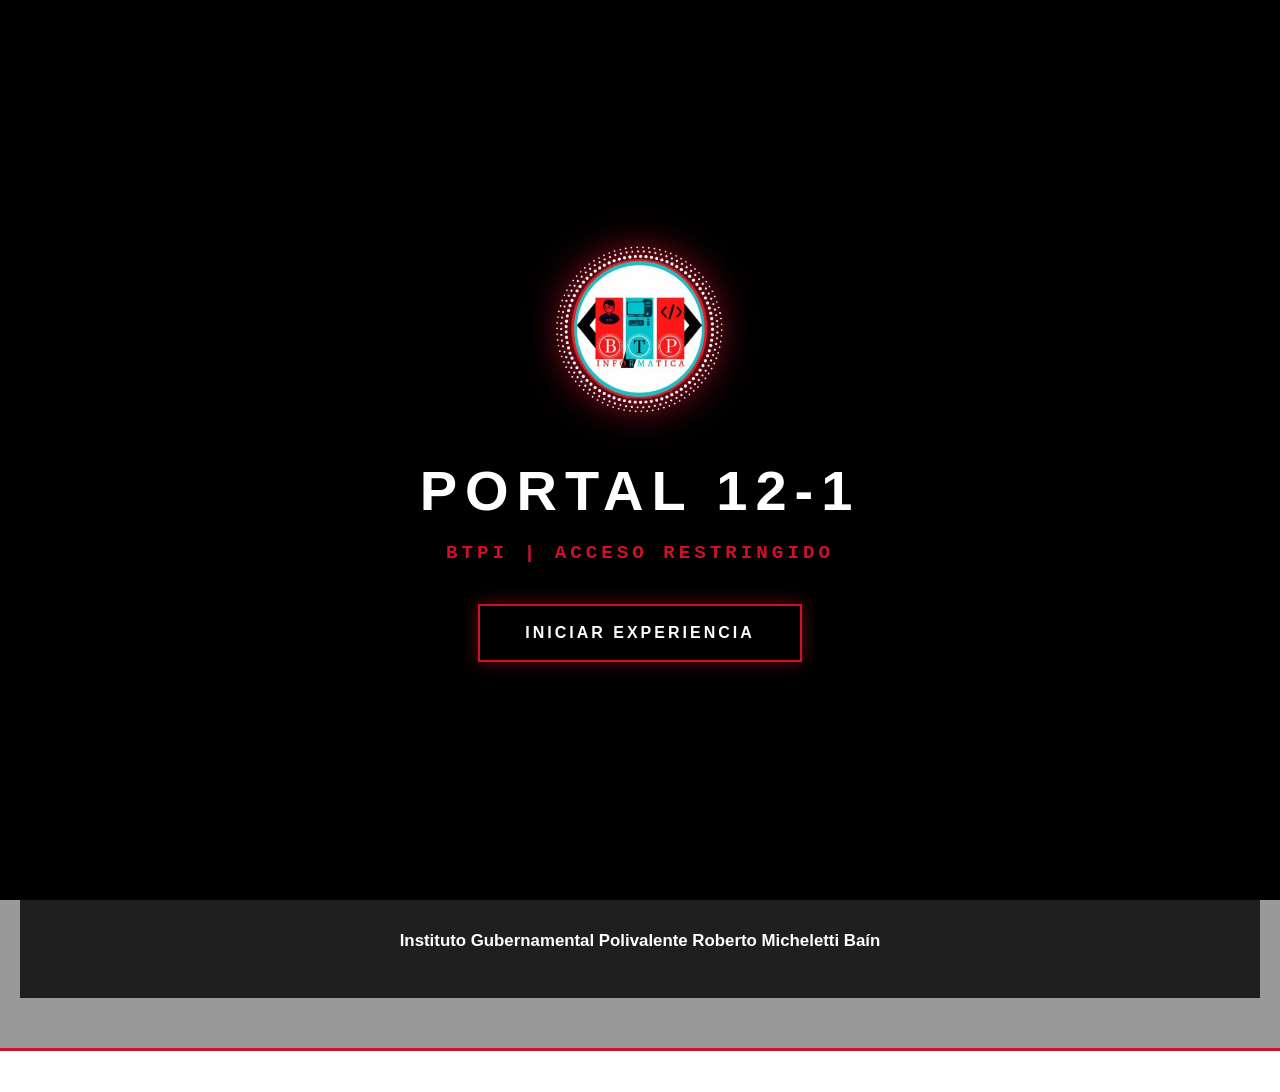
<file: index.html>
<!DOCTYPE html>
<html lang="es">
<head>
    <meta name="viewport" content="width=device-width, initial-scale=1.0">
    <title>12-1 BTPI | ELITE</title>
    <link rel="stylesheet" href="estilos.css">
</head>
<body class="bloquear-scroll">

    <div id="portal-negro">
        <div style="position: relative; z-index: 2; text-align: center;">
            <img src="img/LOGO.png" alt="Logo" class="logo-portal">
            <h1 class="titulo-portal">PORTAL 12-1</h1>
            <p class="subtitulo-portal">BTPI | ACCESO RESTRINGIDO</p>
            <button onclick="desbloquearSistema()" class="boton-inicio">INICIAR EXPERIENCIA</button>
        </div>
    </div>
		
    <div class="fondo-con-opacidad"></div>

    <header>
        <div class="contenedor-logo-head"> </div>
<header><img src="img/LOGO.png" alt="Logo BTPI" class="logo-btpi-small">
        <h1 class="titulo-majestuoso">12-1 BTPI</h1>
    <p class="subtitulo-premium">BACHILLERATO TÉCNICO PROFESIONAL EN INFORMÁTICA</p>
    </header>

    <nav>
        <ul>
            <li><a href="index.html">INICIO</a></li>
            <li><a href="clases.html">CLASES</a></li>
            <li><a href="profesores.html">PROFESORES</a></li>
            <li><a href="galeria.html">GALERÍA</a></li> 
			<li><a href="contacto.html">CONTACTO</a></li>
        </ul>
    </nav>

    <main>
        <section class="tarjeta-cristal">
            <h2>Bienvenidos a Nuestra Galaxia Tecnológica</h2>
			<p>Somos la generación dorada del <b>Instituto Roberto Micheletti Baín.</b> Aquí no solo estudiamos informática, creamos el futuro.</p>
            <p>Explora nuestro sitio para conocer nuestras pasiones: <br> 
               <span class="materia">Diseño Web</span>, <span class="materia">Producción Digital</span>, y más.
            </p>
        </section>
    </main>

    <footer>
	   <p><h3>Instituto Gubernamental Polivalente Roberto Micheletti Baín</h3></p>
    </footer>
		
		<script>
    // Efecto de aparición al hacer scroll
    const observarElementos = new IntersectionObserver((entries) => {
        entries.forEach(entry => {
            if (entry.isIntersecting) {
                entry.target.style.opacity = "1";
                entry.target.style.transform = "translateY(0)";
            }
        });
    }, { threshold: 0.1 });

    // Aplicar a todas las tarjetas
    document.querySelectorAll('.tarjeta-clase-pro, .tarjeta-docente, .tarjeta-cristal').forEach(tarjeta => {
        tarjeta.style.opacity = "0";
        tarjeta.style.transform = "translateY(30px)";
        tarjeta.style.transition = "all 0.6s ease-out";
        observarElementos.observe(tarjeta);
    });
</script>
		
		<script src="musica.js"></script>
</body>
</html>
</file>
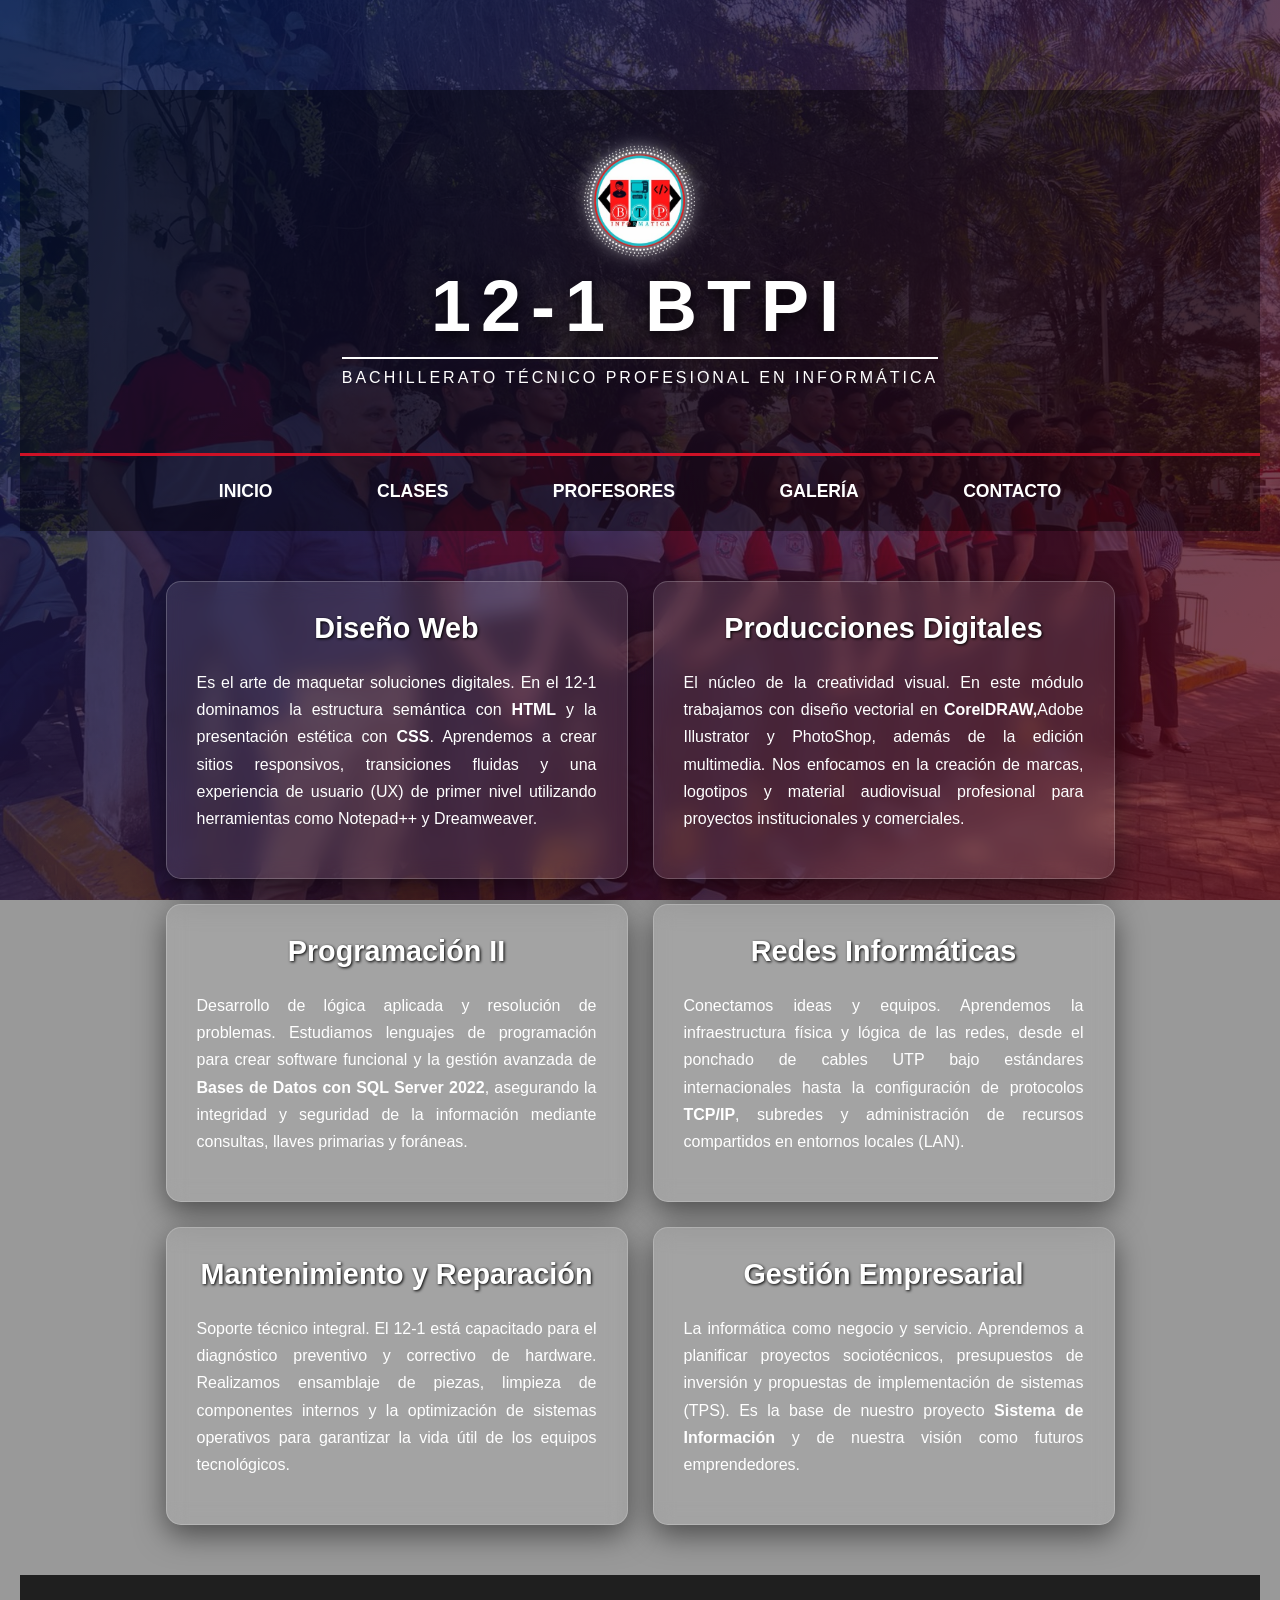
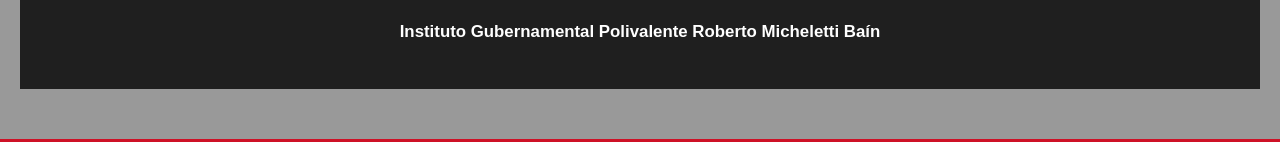
<file: clases.html>
<!DOCTYPE html>
<html lang="es">
<head>
   <meta name="viewport" content="width=device-width, initial-scale=1.0">
    <title>Módulos Técnicos | 12-1 BTPI</title>
    <link rel="stylesheet" href="estilos.css">
</head>
<body>
    <div class="capa-transparencia"></div>

    <header>
		<div class="contenedor-logo-head"> </div>
<header><img src="img/LOGO.png" alt="Logo BTPI" class="logo-btpi-small">
        <h1 class="titulo-majestuoso">12-1 BTPI</h1>
        <p class="subtitulo-premium">BACHILLERATO TÉCNICO PROFESIONAL EN INFORMÁTICA</p>
    </header>

    <nav>
        <ul>
            <li><a href="index.html">INICIO</a></li>
            <li><a href="clases.html">CLASES</a></li>
            <li><a href="profesores.html">PROFESORES</a></li>
            <li><a href="galeria.html">GALERÍA</a></li> 
			<li><a href="contacto.html">CONTACTO</a></li>
			
        </ul>
    </nav>

    <main class="contenedor-clases">
        
        <div class="tarjeta-clase-pro">
			<h2><center>Diseño Web</center></h2>
            <p>Es el arte de maquetar soluciones digitales. En el 12-1 dominamos la estructura semántica con <strong>HTML</strong> y la presentación estética con <strong>CSS</strong>. Aprendemos a crear sitios responsivos, transiciones fluidas y una experiencia de usuario (UX) de primer nivel utilizando herramientas como Notepad++ y Dreamweaver.</p>
        </div>

        <div class="tarjeta-clase-pro">
            <h2><center>Producciones Digitales</center></h2>
            <p>El núcleo de la creatividad visual. En este módulo trabajamos con diseño vectorial en <strong>CorelDRAW,</strong>Adobe Illustrator y PhotoShop, además de la edición multimedia. Nos enfocamos en la creación de marcas, logotipos y material audiovisual profesional para proyectos institucionales y comerciales.</p>
        </div>

        <div class="tarjeta-clase-pro">
			<h2><center>Programación II</center></h2>
            <p>Desarrollo de lógica aplicada y resolución de problemas. Estudiamos lenguajes de programación para crear software funcional y la gestión avanzada de <strong>Bases de Datos con SQL Server 2022</strong>, asegurando la integridad y seguridad de la información mediante consultas, llaves primarias y foráneas.</p>
        </div>

        <div class="tarjeta-clase-pro">
			<h2><center>Redes Informáticas</center></h2>
            <p>Conectamos ideas y equipos. Aprendemos la infraestructura física y lógica de las redes, desde el ponchado de cables UTP bajo estándares internacionales hasta la configuración de protocolos <strong>TCP/IP</strong>, subredes y administración de recursos compartidos en entornos locales (LAN).</p>
        </div>

        <div class="tarjeta-clase-pro">
			<h2><center>Mantenimiento y Reparación</center></h2>
            <p>Soporte técnico integral. El 12-1 está capacitado para el diagnóstico preventivo y correctivo de hardware. Realizamos ensamblaje de piezas, limpieza de componentes internos y la optimización de sistemas operativos para garantizar la vida útil de los equipos tecnológicos.</p>
        </div>

        <div class="tarjeta-clase-pro">
			<h2><center>Gestión Empresarial</center></h2>
            <p>La informática como negocio y servicio. Aprendemos a planificar proyectos sociotécnicos, presupuestos de inversión y propuestas de implementación de sistemas (TPS). Es la base de nuestro proyecto <strong>Sistema de Información</strong> y de nuestra visión como futuros emprendedores.</p>
        </div>

    </main>

   <footer>
	   <p><h3>Instituto Gubernamental Polivalente Roberto Micheletti Baín</h3></p>
    </footer>
	
		<script>
    // Efecto de aparición al hacer scroll
    const observarElementos = new IntersectionObserver((entries) => {
        entries.forEach(entry => {
            if (entry.isIntersecting) {
                entry.target.style.opacity = "1";
                entry.target.style.transform = "translateY(0)";
            }
        });
    }, { threshold: 0.1 });

    // Aplicar a todas las tarjetas
    document.querySelectorAll('.tarjeta-clase-pro, .tarjeta-docente, .tarjeta-cristal').forEach(tarjeta => {
        tarjeta.style.opacity = "0";
        tarjeta.style.transform = "translateY(30px)";
        tarjeta.style.transition = "all 0.6s ease-out";
        observarElementos.observe(tarjeta);
    });
</script>
		
		<script src="musica.js"></script>
</body>
</html>
</file>
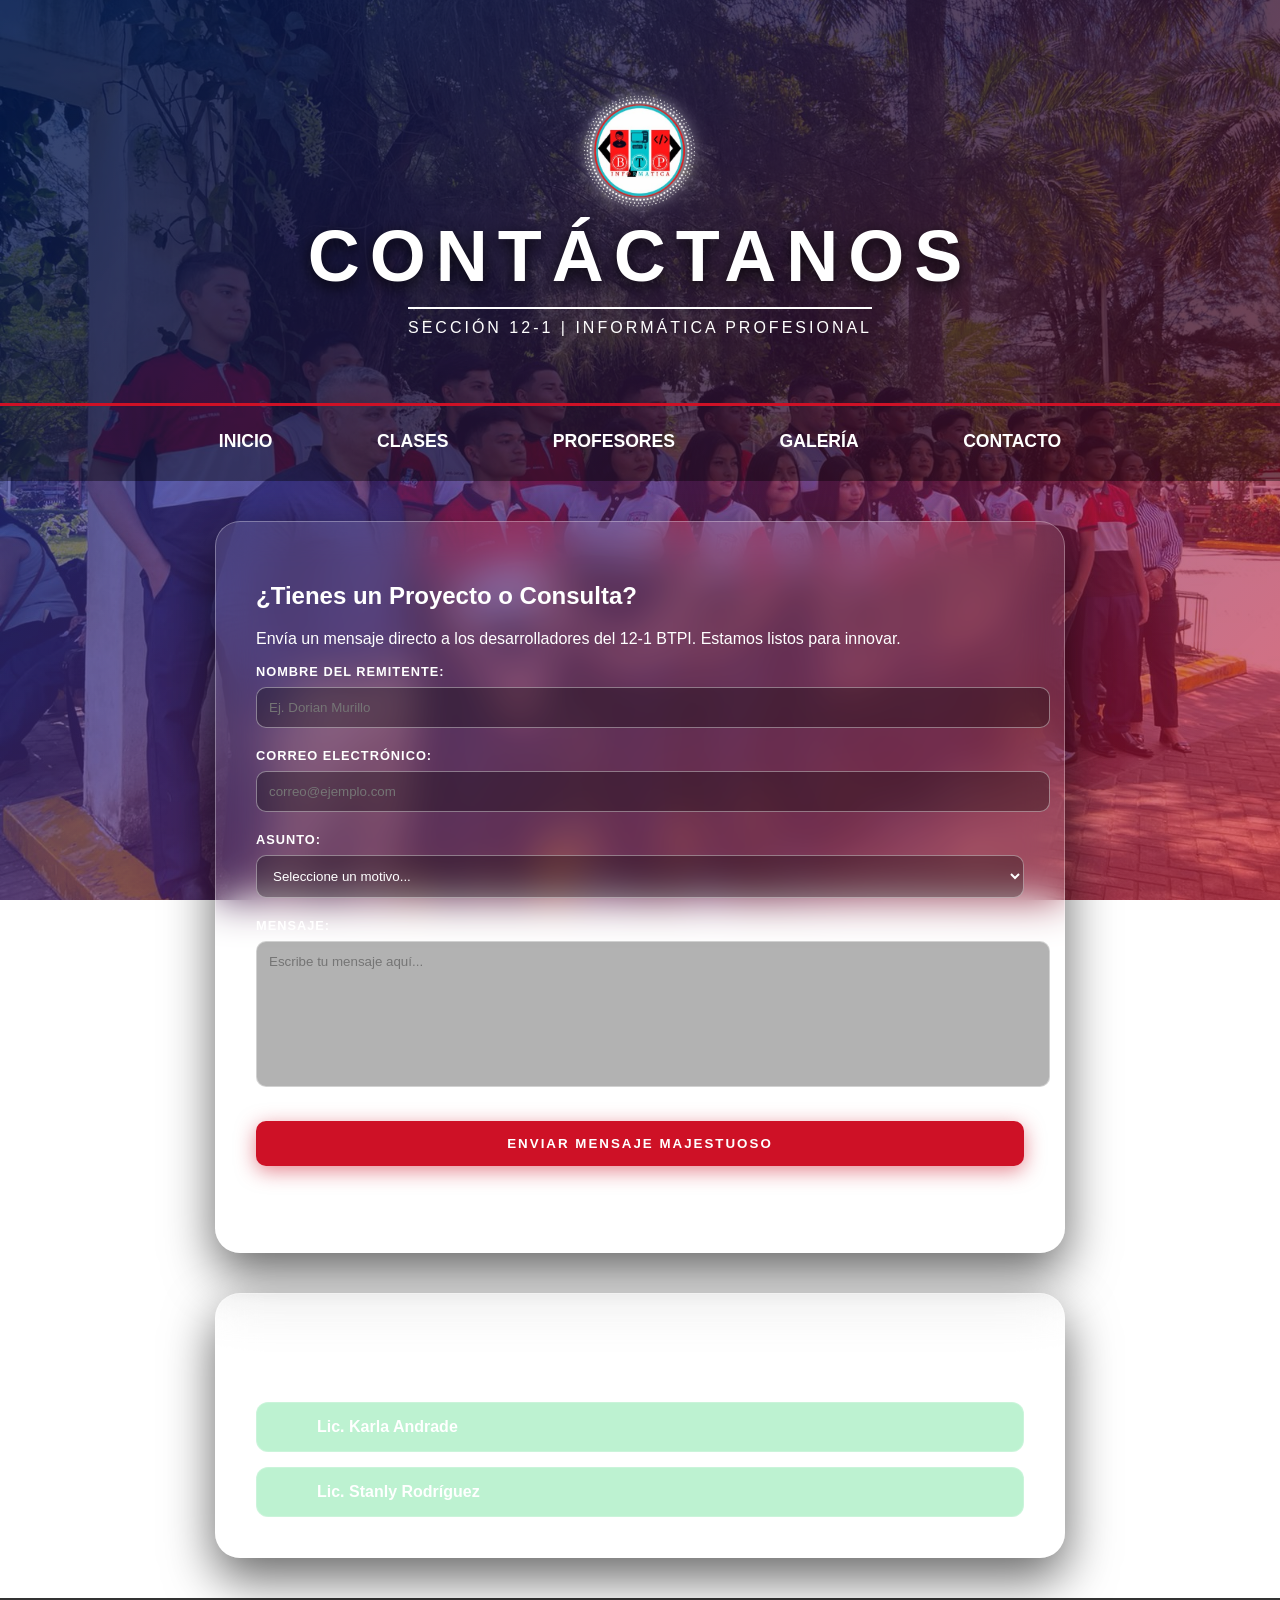
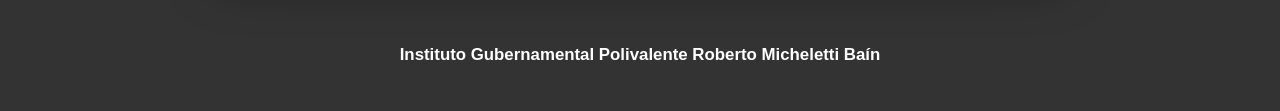
<file: contacto.html>
<!DOCTYPE html>
<html lang="es">
<head>
    <meta name="viewport" content="width=device-width, initial-scale=1.0">
    <title>Contacto | 12-1 BTPI</title>
    <link rel="stylesheet" href="estilos.css">
</head>
<body>
    <div class="capa-transparencia"></div>

    <header>
        <div class="contenedor-logo-head"> </div>
        <img src="img/LOGO.png" alt="Logo BTPI" class="logo-btpi-small">
        <h1 class="titulo-majestuoso">CONTÁCTANOS</h1>
        <p class="subtitulo-premium">SECCIÓN 12-1 | INFORMÁTICA PROFESIONAL</p>
    </header>

    <nav>
        <ul>
            <li><a href="index.html">INICIO</a></li>
            <li><a href="clases.html">CLASES</a></li>
            <li><a href="profesores.html">PROFESORES</a></li>
            <li><a href="galeria.html">GALERÍA</a></li> 
            <li><a href="contacto.html">CONTACTO</a></li>
        </ul>
    </nav>

    <main>
        <section class="caja-cristal-contacto">
            <h2 class="texto-subrayado">¿Tienes un Proyecto o Consulta?</h2>
            <p>Envía un mensaje directo a los desarrolladores del 12-1 BTPI. Estamos listos para innovar.</p>
            
            <form id="formulario-contacto" action="https://formspree.io/f/mpqkwkgp" method="POST" class="formulario-pro">
                
                <div class="grupo-input">
                    <label>Nombre del Remitente:</label>
                    <input type="text" name="nombre" id="nombre" placeholder="Ej. Dorian Murillo" required>
                </div>

                <div class="grupo-input">
                    <label>Correo Electrónico:</label>
                    <input type="email" name="email" id="email" placeholder="correo@ejemplo.com" required>
                </div>

                <div class="grupo-input">
                    <label>Asunto:</label>
                    <select name="asunto" id="asunto" required>
                        <option value="" disabled selected>Seleccione un motivo...</option>
                        <option value="desarrollo_web">Desarrollo de Sitio Web</option>
                        <option value="mantenimiento_pc">Mantenimiento de Computadoras</option>
                        <option value="redes">Instalación de Redes LAN</option>
                        <option value="consulta_btpi">Información Carrera BTPI</option>
                        <option value="tes_2026">Apoyo Proyecto TES 2026</option>
                        <option value="practica_profesional">Cupo para Práctica Profesional</option>
                        <option value="presupuesto">Solicitud de Presupuesto</option>
                        <option value="otro">Otro Motivo</option>
                    </select>
                </div>

                <div class="grupo-input">
                    <label>Mensaje:</label>
                    <textarea name="mensaje" id="mensaje" placeholder="Escribe tu mensaje aquí..." required></textarea>
                </div>

                <input type="hidden" name="_subject" value="Nuevo contacto desde el Portal 12-1">

                <button type="submit" id="btn-enviar" class="boton-enviar">ENVIAR MENSAJE MAJESTUOSO</button>
                <p id="mensaje-estado" style="text-align: center; margin-top: 10px; font-weight: bold;"></p>
            </form>
        </section>
    </main>
    
    <section class="caja-cristal-contacto">
        <h2 class="texto-subrayado"><center>Si Desea Información Sobre Nuestra Carrera</center></h2>
        <div class="contenedor-redes">
            <a href="https://wa.me/50498231352" target="_blank" class="tarjeta-red whatsapp">
                <i class="fab fa-whatsapp"></i>
                <span>Lic. Karla Andrade</span>
            </a>
            <a href="https://wa.me/50497784757" target="_blank" class="tarjeta-red whatsapp">
                <i class="fab fa-whatsapp"></i>
                <span>Lic. Stanly Rodríguez</span>
            </a>
        </div>
    </section>

    <footer>
	   <p><h3>Instituto Gubernamental Polivalente Roberto Micheletti Baín</h3></p>
    </footer>
    
    <script>
        // 1. Efecto de aparición al hacer scroll (Tu código original)
        const observarElementos = new IntersectionObserver((entries) => {
            entries.forEach(entry => {
                if (entry.isIntersecting) {
                    entry.target.style.opacity = "1";
                    entry.target.style.transform = "translateY(0)";
                }
            });
        }, { threshold: 0.1 });

        document.querySelectorAll('.tarjeta-clase-pro, .tarjeta-docente, .tarjeta-cristal, .caja-cristal-contacto').forEach(tarjeta => {
            tarjeta.style.opacity = "0";
            tarjeta.style.transform = "translateY(30px)";
            tarjeta.style.transition = "all 0.6s ease-out";
            observarElementos.observe(tarjeta);
        });

        // 2. LÓGICA PARA ENVIAR Y BORRAR TEXTBOX
        const $form = document.querySelector('#formulario-contacto');
        const $estado = document.querySelector('#mensaje-estado');

        $form.addEventListener('submit', async (e) => {
            e.preventDefault(); // Evita que la página se recargue
            const form = new FormData($form);
            
            $estado.innerHTML = "Enviando...";
            $estado.style.color = "#0038a8";

            const response = await fetch($form.action, {
                method: $form.method,
                body: form,
                headers: {
                    'Accept': 'application/json'
                }
            });

            if (response.ok) {
                $form.reset(); // ¡ESTO BORRA TODOS LOS TEXTBOX!
                $estado.innerHTML = "¡Mensaje enviado con éxito!";
                $estado.style.color = "#00ff00";
                alert("Gracias por contactar al 12-1. Tu mensaje ha sido enviado.");
            } else {
                $estado.innerHTML = "Hubo un error al enviar.";
                $estado.style.color = "#ce1126";
            }
        });
    </script>
    
    <script src="musica.js"></script>
</body>
</html>
</file>
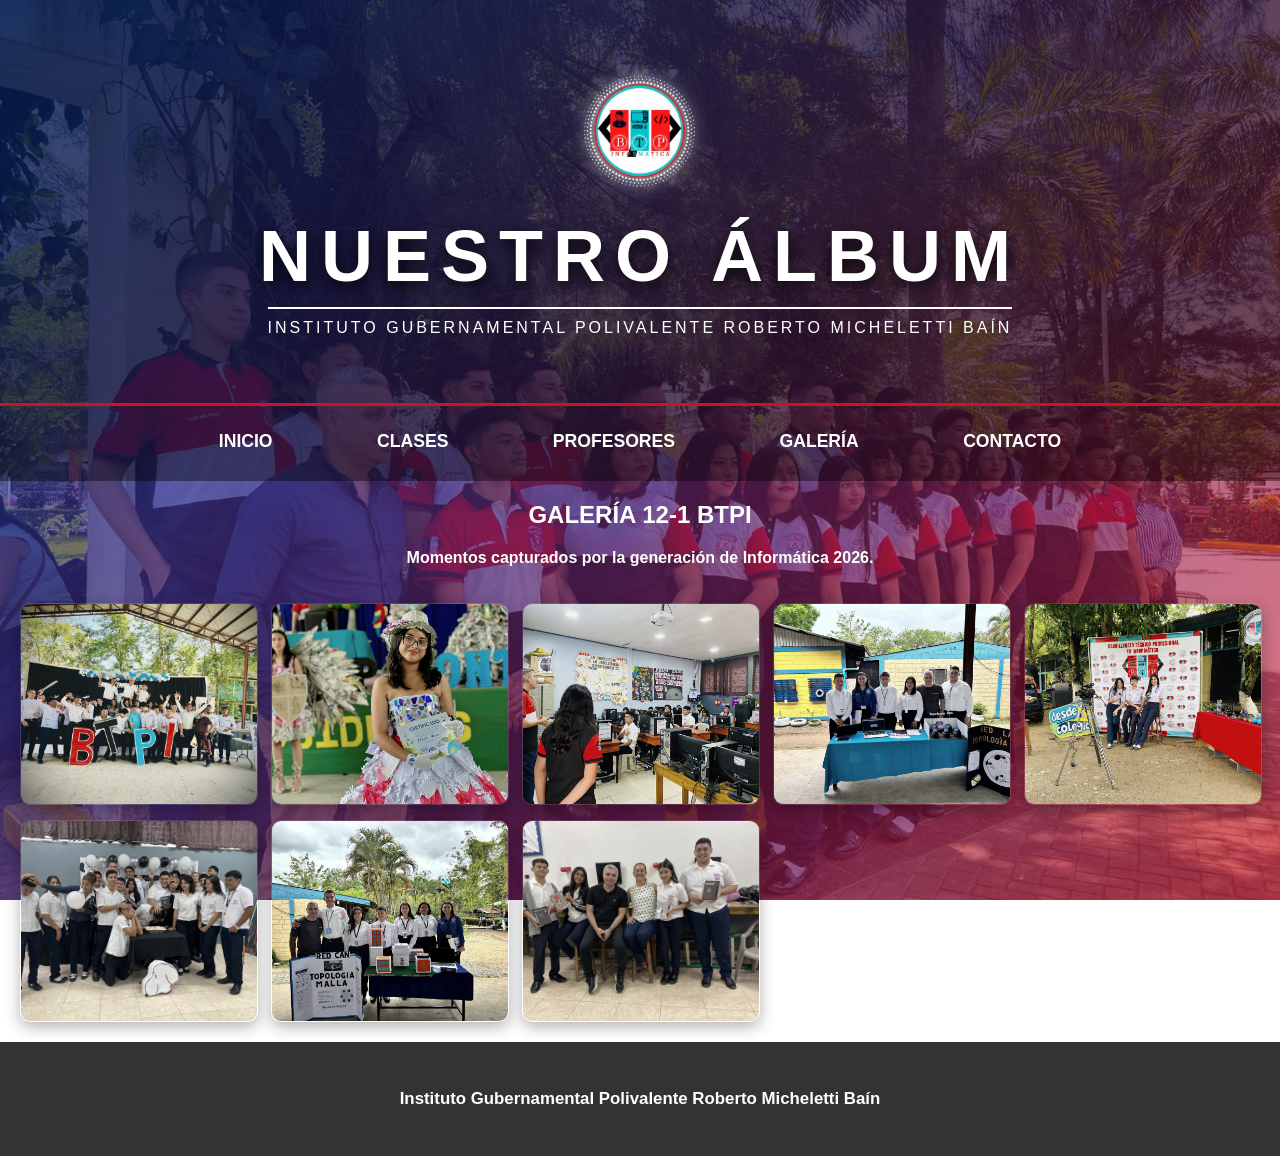
<file: galeria.html>
<!DOCTYPE html>
<html lang="es">
<head>
    <meta name="viewport" content="width=device-width, initial-scale=1.0">
    <title>Galería de Elite | 12-1 BTPI</title>
    <link rel="stylesheet" href="estilos.css">
    <link href="https://fonts.googleapis.com/css2?family=Montserrat:wght@400;700;900&display=swap" rel="stylesheet">
    <link rel="stylesheet" href="estilos.css">
</head>
<body>
    <div class="capa-transparencia"></div>

    <header>
        <div class="contenedor-logo-head">
            <img src="img/LOGO.png" alt="Logo BTPI" class="logo-btpi-small">
        </div>
        <h1 class="titulo-majestuoso">NUESTRO ÁLBUM</h1>
        <p class="subtitulo-premium">INSTITUTO GUBERNAMENTAL POLIVALENTE ROBERTO MICHELETTI BAÍN</p>
    </header>

    <nav>
        <ul>
            <li><a href="index.html">INICIO</a></li>
            <li><a href="clases.html">CLASES</a></li>
            <li><a href="profesores.html">PROFESORES</a></li>
            <li><a href="galeria.html">GALERÍA</a></li> 
		  <li><a href="contacto.html">CONTACTO</a></li>
        </ul>
    </nav>

    <main>
    <section class="caja-cristal">
        <center>
          <h1 lass="titulo-majestuoso"><strong>GALERÍA 12-1 BTPI</strong></h1>
<p><b>Momentos capturados por la generación de Informática 2026.</b></p></center>
        
        <div class="contenedor-galeria-pro">
            <img src="img/btpi.jpg" alt="12-1 BTPI" class="foto-galeria" onclick="abrirModal(this)">
            <img src="img/ganadora.jpg" alt="12-1 BTPI" class="foto-galeria" onclick="abrirModal(this)">
            <img src="img/lab 1.jpg" alt="12-1 BTPI" class="foto-galeria" onclick="abrirModal(this)">
            <img src="img/grupo 1.jpg" alt="12-1 BTPI" class="foto-galeria" onclick="abrirModal(this)">
            <img src="img/programa.jpg" alt="12-1 BTPI" class="foto-galeria" onclick="abrirModal(this)">
            <img src="img/familia.jpeg" alt="12-1 BTPI" class="foto-galeria" onclick="abrirModal(this)">
            <img src="img/uwu.jpg" alt="12-1 BTPI" class="foto-galeria" onclick="abrirModal(this)">
            <img src="img/papas.jpg" alt="12-1 BTPI" class="foto-galeria" onclick="abrirModal(this)">
    </section>

    <!-- MODAL PARA VISUALIZAR IMAGEN AMPLIADA -->
    <div id="modalGaleria" class="modal">
        <span class="cerrar-modal" onclick="cerrarModal()">&times;</span>
        <span class="anterior" onclick="imagenAnterior()">&#10094;</span>
        <img class="modal-content" id="imagenModal">
        <span class="siguiente" onclick="imagenSiguiente()">&#10095;</span>
    </div>
</main>
		
<footer>
	   <p><h3>Instituto Gubernamental Polivalente Roberto Micheletti Baín</h3></p>
</footer>}
	
		<script>
    // ===== FUNCIONES DEL MODAL DE GALERÍA =====
    let indiceImagenActual = 0;
    let imagenes = [];

    function abrirModal(elemento) {
        const modal = document.getElementById('modalGaleria');
        const imagenModal = document.getElementById('imagenModal');
        imagenes = document.querySelectorAll('.foto-galeria');
        
        // Encontrar el índice de la imagen actual
        imagenes.forEach((img, index) => {
            if (img === elemento) {
                indiceImagenActual = index;
            }
        });
        
        imagenModal.src = elemento.src;
        modal.classList.add('mostrar');
    }

    function cerrarModal() {
        const modal = document.getElementById('modalGaleria');
        modal.classList.remove('mostrar');
    }

    function imagenAnterior() {
        indiceImagenActual--;
        if (indiceImagenActual < 0) {
            indiceImagenActual = imagenes.length - 1;
        }
        document.getElementById('imagenModal').src = imagenes[indiceImagenActual].src;
    }

    function imagenSiguiente() {
        indiceImagenActual++;
        if (indiceImagenActual >= imagenes.length) {
            indiceImagenActual = 0;
        }
        document.getElementById('imagenModal').src = imagenes[indiceImagenActual].src;
    }

    // Cerrar modal al hacer clic fuera de la imagen
    document.addEventListener('click', function(event) {
        const modal = document.getElementById('modalGaleria');
        if (event.target === modal) {
            cerrarModal();
        }
    });

    // Navegación con teclado
    document.addEventListener('keydown', function(event) {
        const modal = document.getElementById('modalGaleria');
        if (modal.classList.contains('mostrar')) {
            if (event.key === 'ArrowLeft') {
                imagenAnterior();
            } else if (event.key === 'ArrowRight') {
                imagenSiguiente();
            } else if (event.key === 'Escape') {
                cerrarModal();
            }
        }
    });

    // Efecto de aparición al hacer scroll
    const observarElementos = new IntersectionObserver((entries) => {
        entries.forEach(entry => {
            if (entry.isIntersecting) {
                entry.target.style.opacity = "1";
                entry.target.style.transform = "translateY(0)";
            }
        });
    }, { threshold: 0.1 });

    // Aplicar a todas las tarjetas
    document.querySelectorAll('.tarjeta-clase-pro, .tarjeta-docente, .tarjeta-cristal').forEach(tarjeta => {
        tarjeta.style.opacity = "0";
        tarjeta.style.transform = "translateY(30px)";
        tarjeta.style.transition = "all 0.6s ease-out";
        observarElementos.observe(tarjeta);
    });
</script>
		
		<script src="musica.js"></script>
</body>
</html>
</file>
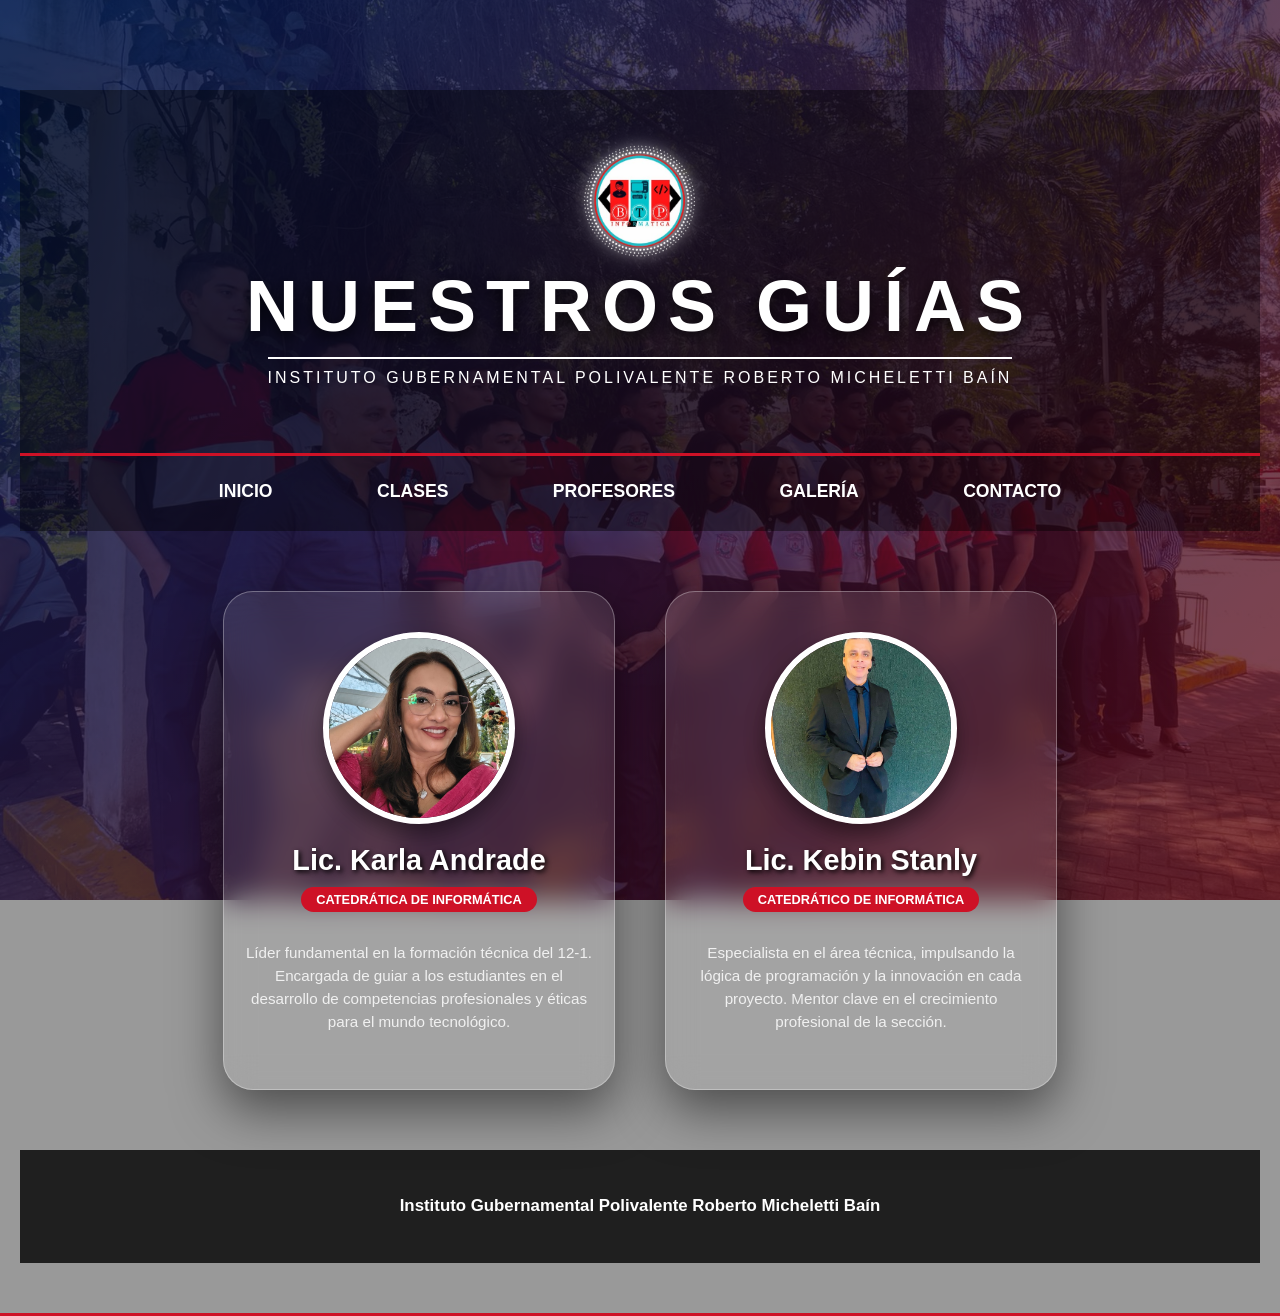
<file: profesores.html>
<!DOCTYPE html>
<html lang="es">
<head>
    <meta name="viewport" content="width=device-width, initial-scale=1.0">
    <title>Catedráticos | 12-1 BTPI</title>
    <link rel="stylesheet" href="estilos.css">
</head>
<body>
    <div class="capa-transparencia"></div>

    <header>
		<div class="contenedor-logo-head"> </div>
<header><img src="img/LOGO.png" alt="Logo BTPI" class="logo-btpi-small">
        <h1 class="titulo-majestuoso">NUESTROS GUÍAS</h1>
        <p class="subtitulo-premium">INSTITUTO GUBERNAMENTAL POLIVALENTE ROBERTO MICHELETTI BAÍN</p>
    </header>

   <nav>
        <ul>
            <li><a href="index.html">INICIO</a></li>
            <li><a href="clases.html">CLASES</a></li>
            <li><a href="profesores.html">PROFESORES</a></li>
            <li><a href="galeria.html">GALERÍA</a></li> 
			<li><a href="contacto.html">CONTACTO</a></li>
        </ul>
    </nav>

    <main class="contenedor-profesores">
        
        <div class="tarjeta-docente">
            <div class="marco-foto">
                <img src="img/profa.jpeg" alt="Lic. Karla Andrade">
            </div>
            <div class="info-profe">
                <h3>Lic. Karla Andrade</h3>
                <span class="etiqueta-cargo">Catedrática de Informática</span>
                <p>Líder fundamental en la formación técnica del 12-1. Encargada de guiar a los estudiantes en el desarrollo de competencias profesionales y éticas para el mundo tecnológico.</p>
            </div>
        </div>

        <div class="tarjeta-docente">
            <div class="marco-foto">
                <img src="img/profe.jpeg" alt="Lic. Kebin Stanly">
            </div>
            <div class="info-profe">
                <h3>Lic. Kebin Stanly</h3>
                <span class="etiqueta-cargo">Catedrático de Informática</span>
                <p>Especialista en el área técnica, impulsando la lógica de programación y la innovación en cada proyecto. Mentor clave en el crecimiento profesional de la sección.</p>
            </div>
        </div>

    </main>

    <footer>
	   <p><h3>Instituto Gubernamental Polivalente Roberto Micheletti Baín</h3></p>
    </footer>
		
		<script>
    // Efecto de aparición al hacer scroll
    const observarElementos = new IntersectionObserver((entries) => {
        entries.forEach(entry => {
            if (entry.isIntersecting) {
                entry.target.style.opacity = "1";
                entry.target.style.transform = "translateY(0)";
            }
        });
    }, { threshold: 0.1 });

    // Aplicar a todas las tarjetas
    document.querySelectorAll('.tarjeta-clase-pro, .tarjeta-docente, .tarjeta-cristal').forEach(tarjeta => {
        tarjeta.style.opacity = "0";
        tarjeta.style.transform = "translateY(30px)";
        tarjeta.style.transition = "all 0.6s ease-out";
        observarElementos.observe(tarjeta);
    });
</script>
		
		<script src="musica.js"></script>
</body>
</html>
</file>
<file: estilos.css>
/* --- CONFIGURACIÓN DE FONDO Y CUERPO --- */
body {
    margin: 0;
    padding: 0;
    font-family: 'Montserrat', 'Segoe UI', sans-serif;
    background-image: url('img/Fondo.jpeg'); 
    background-attachment: fixed;
    background-size: cover;
    background-position: center center;
    color: #fff;
    overflow-x: hidden;
}

/* CAPA DE COLOR SOBRE EL FONDO */
.fondo-con-opacidad {
    position: fixed;
    top: 0; left: 0;
    width: 100%; height: 100%;
    background: linear-gradient(135deg, rgba(0,0,0,0.8) 0%, rgba(0, 56, 168, 0.5) 100%);
    z-index: -1;
}

/* --- ESTILOS DEL ENCABEZADO --- */
header {
    text-align: center;
    padding: 80px 20px;
    background: rgba(0, 0, 0, 0.4);
    border-bottom: 3px solid #ce1126;
}

.titulo-majestuoso {
    font-size: 5rem;
    margin: 0;
    color: #fff;
    text-transform: uppercase;
    font-weight: 900;
    letter-spacing: 15px;
    text-shadow: 
        0 1px 0 #ccc, 0 2px 0 #c9c9c9, 0 3px 0 #bbb,
        0 4px 0 #b9b9b9, 0 5px 0 #aaa, 0 6px 1px rgba(0,0,0,.1),
        0 0 5px rgba(0,0,0,.1), 0 1px 3px rgba(0,0,0,.3),
        0 3px 5px rgba(0,0,0,.2), 0 5px 10px rgba(0,0,0,.25),
        0 10px 10px rgba(0,0,0,.2), 0 20px 20px rgba(0,0,0,.15);
}

.subtitulo {
    font-size: 1.2rem;
    text-transform: uppercase;
    letter-spacing: 5px;
    color: #0038a8;
    background: rgba(255, 255, 255, 0.8);
    display: inline-block;
    padding: 5px 20px;
    border-radius: 50px;
    margin-top: 20px;
}

/* --- MENÚ DE NAVEGACIÓN  --- */
nav {
    background: rgba(0, 0, 0, 0.7);
    padding: 15px;
    text-align: center;
    position: sticky; top: 0; z-index: 100;
}

nav ul { list-style: none; margin: 0; padding: 0; }
nav ul li { display: inline; margin: 0 15px; }

nav a {
    color: #fff;
    text-decoration: none;
    font-size: 1.1rem;
    font-weight: bold;
    padding: 10px 20px;
    border-radius: 5px;
    transition: all 0.5s cubic-bezier(0.34, 1.56, 0.64, 1);
    position: relative;
    overflow: hidden;
    display: inline-block;
}

nav a::before {
    content: '';
    position: absolute;
    top: 0;
    left: -100%;
    width: 100%;
    height: 100%;
    background: #ce1126;
    transition: left 0.5s ease;
    z-index: -1;
}

nav a:hover::before {
    left: 0;
}

nav a:hover {
    background-color: #ce1126;
    color: white;
    box-shadow: 0 0 25px rgba(206, 17, 38, 0.8), inset 0 0 15px rgba(206, 17, 38, 0.3);
    transform: translateY(-5px) scale(1.15);
    text-shadow: 0 0 10px rgba(255, 255, 255, 0.5);
}

/* --- ESTILO DE CAJAS CRISTAL  --- */
.tarjeta-cristal {
    background: rgba(255, 255, 255, 0.1);
    width: 70%;
    margin: 60px auto;
    padding: 50px;
    border-radius: 20px;
    text-align: center;
    backdrop-filter: blur(10px); 
    border: 1px solid rgba(255, 255, 255, 0.2);
    box-shadow: 0 15px 35px rgba(0,0,0,0.5);
    transition: transform 0.3s;
}

.tarjeta-cristal:hover {
    transform: translateY(-10px);
}

.materia {
    color: #ce1126;
    font-weight: bold;
}

/* --- PIE DE PÁGINA  --- */
footer {
    text-align: center;
    padding: 40px;
    background: rgba(0, 0, 0, 0.8);
    font-size: 0.9rem;
}

/* --- REPETICIÓN DE CONFIGURACIÓN GLOBAL  --- */
body {
    margin: 0;
    padding: 0;
    font-family: 'Segoe UI', Tahoma, Geneva, Verdana, sans-serif;
    background-image: url('img/Fondo.jpeg'); 
    background-size: cover;
    background-position: center;
    background-attachment: fixed;
    color: white;
}

/* SEGUNDA CAPA DE TRANSPARENCIA  --- */
.capa-transparencia {
    position: fixed;
    top: 0; left: 0; width: 100%; height: 100%;
    background: linear-gradient(135deg, rgba(0, 56, 168, 0.7) 0%, rgba(206, 17, 38, 0.6) 100%);
    z-index: -1;
}

/* --- ENCABEZADO SECUNDARIO  --- */
header {
    text-align: center;
    padding: 50px 20px;
}

.titulo-majestuoso {
    font-size: 4.5rem;
    margin: 0;
    letter-spacing: 10px;
    text-shadow: 0px 5px 15px rgba(0,0,0,0.8);
    color: #fff;
    animation: brilloTitulo 2s ease-in-out infinite;
    transition: all 0.4s ease;
}

@keyframes brilloTitulo {
    0%, 100% { 
        text-shadow: 0px 5px 15px rgba(0,0,0,0.8);
    }
    50% { 
        text-shadow: 0px 5px 25px rgba(206, 17, 38, 0.6), 0px 0px 20px rgba(206, 17, 38, 0.4);
    }
}

.subtitulo-premium {
    font-size: 1rem;
    letter-spacing: 3px;
    border-top: 2px solid #fff;
    display: inline-block;
    padding-top: 10px;
    margin-top: 10px;
}

/* --- MENÚ SECUNDARIO  --- */
nav {
    text-align: center;
    background: rgba(0,0,0,0.4);
    padding: 15px;
    position: sticky; top: 0; z-index: 100;
}

nav a {
    color: white;
    text-decoration: none;
    margin: 0 15px;
    font-weight: bold;
    transition: 0.3s;
}

nav a:hover, .link-activo {
    color: #ce1126;
    border-bottom: 2px solid #ce1126;
}

/* --- SECCIÓN DE CLASES  --- */
.contenedor-clases {
    display: flex;
    flex-wrap: wrap;
    justify-content: center;
    gap: 25px;
    padding: 50px 5%;
}

.tarjeta-clase-pro {
    background: rgba(255, 255, 255, 0.1);
    backdrop-filter: blur(10px);
    border: 1px solid rgba(255, 255, 255, 0.2);
    padding: 30px;
    width: 400px;
    border-radius: 15px;
    box-shadow: 0 10px 30px rgba(0,0,0,0.5);
    transition: all 0.5s ease;
}

.tarjeta-clase-pro:hover {
    transform: translateY(-10px);
    background: rgba(255, 255, 255, 0.2);
    border: 1px solid #ce1126;
}

.tarjeta-clase-pro h2 {
    color: #FFFFFF;
    font-size: 1.8rem;
    margin-top: 0;
    text-shadow: 1px 1px 3px #000;
    animation: deslizamiento 0.6s ease;
    transition: all 0.4s cubic-bezier(0.34, 1.56, 0.64, 1);
}

.tarjeta-clase-pro:hover h2 {
    color: #ce1126;
    text-shadow: 0 0 15px rgba(206, 17, 38, 0.8), 1px 1px 3px #000;
    transform: translateX(5px);
}

.tarjeta-clase-pro p {
    line-height: 1.7;
    font-size: 1rem;
    text-align: justify;
    animation: deslizamiento 0.8s ease;
    transition: all 0.4s ease;
}

.tarjeta-clase-pro:hover p {
    letter-spacing: 0.5px;
}

/* PIE DE PÁGINA  */
footer {
    text-align: center;
    padding: 30px;
    background: rgba(0,0,0,0.8);
}

/* --- SECCIÓN DE PROFESORES  --- */
.contenedor-profesores {
    display: flex;
    justify-content: center;
    align-items: center;
    gap: 50px;
    padding: 60px 20px;
    flex-wrap: wrap;
}

.tarjeta-docente {
    background: rgba(255, 255, 255, 0.1);
    backdrop-filter: blur(15px);
    width: 350px;
    padding: 40px 20px;
    border-radius: 30px;
    border: 1px solid rgba(255, 255, 255, 0.3);
    text-align: center;
    transition: all 0.6s cubic-bezier(0.175, 0.885, 0.32, 1.275);
    box-shadow: 0 20px 50px rgba(0,0,0,0.5);
}

.tarjeta-docente:hover {
    transform: translateY(-20px);
    background: rgba(255, 255, 255, 0.2);
    border-color: #ce1126;
}

/* FOTOS DE LOS PROFESORES */
.marco-foto {
    width: 180px;
    height: 180px;
    margin: 0 auto 20px;
    border-radius: 50%;
    border: 6px solid #fff;
    overflow: hidden;
    box-shadow: 0 10px 20px rgba(0,0,0,0.4);
    transition: 0.5s;
}

.tarjeta-docente:hover .marco-foto {
    border-color: #0038a8;
    transform: scale(1.1);
}

.marco-foto img {
    width: 100%;
    height: 100%;
    object-fit: cover;
}

.info-profe h3 {
    font-size: 1.8rem;
    margin: 10px 0;
    text-shadow: 2px 2px 5px #000;
}

.etiqueta-cargo {
    background: #ce1126;
    color: white;
    padding: 5px 15px;
    border-radius: 50px;
    font-size: 0.8rem;
    font-weight: bold;
    text-transform: uppercase;
    display: inline-block;
    margin-bottom: 15px;
}

.info-profe p {
    font-size: 0.95rem;
    line-height: 1.5;
    color: #f0f0f0;
}

/* --- SECCIÓN DE FORMULARIO (Página de Contacto) --- */
.caja-cristal-contacto {
    background: rgba(255, 255, 255, 0.1);
    backdrop-filter: blur(20px);
    width: 60%;
    margin: 40px auto;
    padding: 40px;
    border-radius: 25px;
    border: 1px solid rgba(255, 255, 255, 0.3);
    box-shadow: 0 20px 50px rgba(0,0,0,0.6);
}

.formulario-pro {
    display: flex;
    flex-direction: column;
    gap: 20px;
    text-align: left;
}

.grupo-input label {
    display: block;
    font-weight: bold;
    margin-bottom: 8px;
    color: #fff;
    text-transform: uppercase;
    font-size: 0.8rem;
    letter-spacing: 1px;
}

.grupo-input input, 
.grupo-input select, 
.grupo-input textarea {
    width: 100%;
    padding: 12px;
    border-radius: 10px;
    border: 1px solid rgba(255,255,255,0.4);
    background: rgba(0, 0, 0, 0.3);
    color: #fff;
    font-family: Arial, sans-serif;
    outline: none;
    transition: all 0.4s cubic-bezier(0.34, 1.56, 0.64, 1);
}

.grupo-input input:focus, 
.grupo-input textarea:focus {
    border-color: #ce1126;
    background: rgba(0, 0, 0, 0.6);
    box-shadow: 0 0 20px rgba(206, 17, 38, 0.7), inset 0 0 10px rgba(206, 17, 38, 0.2);
    transform: translateY(-2px);
}

.boton-enviar {
    background: #ce1126;
    color: white;
    padding: 15px;
    border: none;
    border-radius: 10px;
    font-weight: bold;
    cursor: pointer;
    text-transform: uppercase;
    letter-spacing: 2px;
    transition: all 0.5s cubic-bezier(0.34, 1.56, 0.64, 1);
    margin-top: 10px;
    position: relative;
    overflow: hidden;
    box-shadow: 0 5px 20px rgba(206, 17, 38, 0.5);
}

.boton-enviar::before {
    content: '';
    position: absolute;
    top: 0;
    left: -100%;
    width: 100%;
    height: 100%;
    background: linear-gradient(90deg, transparent, rgba(255,255,255,0.3), transparent);
    transition: left 0.8s ease;
}

.boton-enviar:hover::before {
    left: 100%;
}

.boton-enviar:hover {
    background: #0038a8;
    box-shadow: 0 0 30px rgba(0, 56, 168, 0.9), inset 0 0 15px rgba(0, 56, 168, 0.3);
    transform: translateY(-3px) scale(1.05);
    letter-spacing: 3px;
}

textarea {
    resize: none;
    height: 120px;
}

/* --- SECCIÓN DE REDES SOCIALES (Enlaces externos) --- */
.contenedor-redes {
    display: flex;
    flex-direction: column;
    gap: 15px;
    margin-top: 20px;
}

.tarjeta-red {
    display: flex;
    align-items: center;
    padding: 15px;
    border-radius: 12px;
    text-decoration: none;
    color: white;
    font-weight: bold;
    transition: all 0.5s cubic-bezier(0.34, 1.56, 0.64, 1);
    border: 1px solid rgba(255,255,255,0.2);
    position: relative;
    overflow: hidden;
}

.tarjeta-red::before {
    content: '';
    position: absolute;
    top: 0;
    left: -100%;
    width: 100%;
    height: 100%;
    background: rgba(206, 17, 38, 0.2);
    transition: left 0.6s ease;
    z-index: -1;
}

.tarjeta-red:hover::before {
    left: 0;
}

.tarjeta-red i {
    font-size: 1.5rem;
    margin-right: 15px;
    width: 30px;
    text-align: center;
    transition: all 0.4s ease;
}

.facebook { background: rgba(24, 119, 242, 0.3); }
.facebook:hover { background: #1877f2; box-shadow: 0 0 25px #1877f2; }
.facebook:hover i { transform: rotate(360deg) scale(1.2); }

.whatsapp { background: rgba(37, 211, 102, 0.3); }
.whatsapp:hover { background: #25d366; box-shadow: 0 0 25px #25d366; }
.whatsapp:hover i { transform: rotate(-360deg) scale(1.2); }

.tarjeta-red:hover {
    transform: translateX(10px) scale(1.05);
}

/* --- ESTILO DEL LOGO BTPI (Imagen pequeña del header) --- */
.contenedor-logo-head {
    text-align: center;
    padding: 20px 0;
}

.logo-btpi-small {
    width: 120px;
    height: auto;
    filter: drop-shadow(0 0 10px rgba(255, 255, 255, 0.8));
    transition: all 0.4s cubic-bezier(0.34, 1.56, 0.64, 1);
    animation: flotacion 3s ease-in-out infinite;
}

@keyframes flotacion {
    0%, 100% { transform: translateY(0px); }
    50% { transform: translateY(-10px); }
}

.logo-btpi-small:hover {
    filter: drop-shadow(0 0 25px #ce1126);
    transform: scale(1.1) rotateY(10deg);
    animation: none;
}

/* --- CONFIGURACIÓN DE GALERÍA MASIVA (Rectificado) --- */

.contenedor-galeria-pro {
    display: grid;
    /* Crea columnas más pequeñas para que quepan más fotos por fila */
    grid-template-columns: repeat(auto-fill, minmax(200px, 1fr));
    gap: 15px; /* Espacio más ajustado para que se vea compacto */
    padding: 20px;
}

.foto-galeria {
    width: 100%;
    height: 200px; /* Tamaño un poco más pequeño para soportar cantidad */
    object-fit: cover;
    border-radius: 10px; /* Bordes un poco menos redondeados para estilo técnico */
    border: 1px solid rgba(255, 255, 255, 0.1);
    box-shadow: 0 5px 15px rgba(0,0,0,0.3);
    transition: all 0.3s cubic-bezier(0.25, 0.46, 0.45, 0.94);
    filter: grayscale(30%); /* Efecto visual: un poco de gris al inicio */
}

/* EFECTO CUANDO PASAS EL MOUSE */
.foto-galeria:hover {
    transform: scale(1.15) z-index(5) rotate(1deg);
    filter: grayscale(0%) brightness(1.3) drop-shadow(0 0 10px rgba(206, 17, 38, 0.8));
    border-color: #ce1126;
    box-shadow: 0 0 30px rgba(206, 17, 38, 0.9), inset 0 0 15px rgba(206, 17, 38, 0.3);
    cursor: zoom-in;
}

/* Efecto de carga suave para que no se trabe el navegador */
.foto-galeria {
    animation: aparecer 0.8s ease-out;
    cursor: pointer;
    transition: all 0.5s cubic-bezier(0.34, 1.56, 0.64, 1);
}

/* MODAL PARA LA GALERÍA */
.modal {
    display: none;
    position: fixed;
    z-index: 10000;
    left: 0;
    top: 0;
    width: 100%;
    height: 100%;
    overflow: auto;
    background-color: rgba(0, 0, 0, 0.95);
    animation: fadeIn 0.4s ease;
}

@keyframes fadeIn {
    from { opacity: 0; }
    to { opacity: 1; }
}

.modal-content {
    margin: auto;
    display: block;
    max-width: 90%;
    max-height: 90vh;
    margin-top: 2%;
    animation: zoomIn 0.4s cubic-bezier(0.34, 1.56, 0.64, 1);
    border-radius: 15px;
    box-shadow: 0 0 50px rgba(206, 17, 38, 0.9);
}

@keyframes zoomIn {
    from {
        transform: scale(0.8);
        opacity: 0;
    }
    to {
        transform: scale(1);
        opacity: 1;
    }
}

.cerrar-modal {
    position: absolute;
    top: 20px;
    right: 35px;
    color: #f1f1f1;
    font-size: 40px;
    font-weight: bold;
    cursor: pointer;
    transition: 0.3s;
    z-index: 10001;
}

.cerrar-modal:hover,
.cerrar-modal:focus {
    color: #ce1126;
    text-shadow: 0 0 20px rgba(206, 17, 38, 0.8);
    transform: scale(1.2) rotate(90deg);
}

.modal.mostrar {
    display: flex;
    justify-content: center;
    align-items: center;
}

/* Navegación del modal */
.anterior, .siguiente {
    position: absolute;
    top: 50%;
    transform: translateY(-50%);
    color: #f1f1f1;
    font-size: 30px;
    font-weight: bold;
    cursor: pointer;
    padding: 15px 20px;
    user-select: none;
    transition: all 0.3s;
    z-index: 10001;
}

.anterior:hover, .siguiente:hover {
    color: #ce1126;
    text-shadow: 0 0 20px rgba(206, 17, 38, 0.8);
    transform: translateY(-50%) scale(1.3);
}

.anterior { left: 20px; }
.siguiente { right: 20px; }

@keyframes aparecer {
    from { 
        opacity: 0; 
        transform: translateY(20px) scale(0.95);
    }
    to { 
        opacity: 1; 
        transform: translateY(0) scale(1);
    }
}

@keyframes pulsacion {
    0%, 100% { 
        transform: scale(1);
        filter: drop-shadow(0 0 10px rgba(206, 17, 38, 0.5));
    }
    50% { 
        transform: scale(1.03);
        filter: drop-shadow(0 0 20px rgba(206, 17, 38, 0.8));
    }
}

@keyframes brillo {
    0%, 100% { text-shadow: 0px 5px 15px rgba(0,0,0,0.8); }
    50% { text-shadow: 0px 5px 25px rgba(206, 17, 38, 0.6); }
}

@keyframes deslizamiento {
    from {
        opacity: 0;
        transform: translateX(-30px);
    }
    to {
        opacity: 1;
        transform: translateX(0);
    }
}

/* Animación de entrada para el cuerpo de la página */
body {
    animation: fadeInPage 0.8s ease-in-out;
}

@keyframes fadeInPage {
    from {
        opacity: 0;
        transform: translateY(10px);
    }
    to {
        opacity: 1;
        transform: translateY(0);
    }
}

/* Efecto dinámico para las tarjetas al pasar el mouse */
.tarjeta-clase-pro, .tarjeta-cristal, .tarjeta-docente {
    transition: all 0.4s cubic-bezier(0.175, 0.885, 0.32, 1.275) !important;
    position: relative;
    overflow: hidden;
}

.tarjeta-clase-pro::before, .tarjeta-cristal::before, .tarjeta-docente::before {
    content: '';
    position: absolute;
    top: 0;
    left: -100%;
    width: 100%;
    height: 100%;
    background: linear-gradient(90deg, transparent, rgba(206, 17, 38, 0.3), transparent);
    transition: left 0.8s ease;
    z-index: -1;
}

.tarjeta-clase-pro:hover::before, .tarjeta-cristal:hover::before, .tarjeta-docente:hover::before {
    left: 100%;
}

.tarjeta-clase-pro:hover, .tarjeta-cristal:hover, .tarjeta-docente:hover {
    transform: scale(1.05) translateY(-10px) rotateX(3deg);
    box-shadow: 0 25px 45px rgba(206, 17, 38, 0.7), inset 0 0 20px rgba(206, 17, 38, 0.15);
    filter: brightness(1.2);
}

/* Transición suave para los enlaces del menú */
nav ul li a {
    transition: all 0.3s ease;
    position: relative;
}

nav ul li a::after {
    content: '';
    position: absolute;
    width: 0;
    height: 2px;
    bottom: -5px;
    left: 0;
    background-color: #ce1126;
    transition: width 0.3s ease;
}

nav ul li a:hover::after {
    width: 100%;
}

/* --- PORTAL ESTILO ELITE 12-1 --- */
#portal-negro {
    position: fixed;
    top: 0;
    left: 0;
    width: 100%;
    height: 100vh;
    background: #000;
    z-index: 999999;
    display: flex;
    flex-direction: column;
    justify-content: center;
    align-items: center;
    text-align: center;
    padding: 20px; /* Evita que el texto toque los bordes en celular */
    box-sizing: border-box;
    transition: transform 1.2s cubic-bezier(0.7, 0, 0.3, 1);
}

.logo-portal {
    width: clamp(120px, 20vw, 180px); /* Tamaño responsivo */
    filter: drop-shadow(0 0 20px #ce1126);
    margin-bottom: 25px;
    animation: latido 2s infinite;
}

.titulo-portal {
    color: white;
    font-family: 'Arial Black', sans-serif;
    font-size: clamp(1.8rem, 5vw, 3.5rem); /* Se ajusta solo al tamaño de pantalla */
    letter-spacing: 8px;
    margin: 10px 0;
    text-transform: uppercase;
}

.subtitulo-portal {
    color: #ce1126;
    font-family: 'Courier New', monospace;
    font-size: clamp(0.8rem, 2vw, 1.2rem);
    letter-spacing: 4px;
    margin-bottom: 40px;
    font-weight: bold;
}

.boton-inicio {
    padding: 18px 45px;
    background: transparent;
    color: white;
    border: 2px solid #ce1126;
    font-size: 1rem;
    font-weight: bold;
    letter-spacing: 3px;
    cursor: pointer;
    transition: all 0.5s cubic-bezier(0.34, 1.56, 0.64, 1);
    text-transform: uppercase;
    outline: none;
    position: relative;
    overflow: hidden;
    box-shadow: 0 0 15px rgba(206, 17, 38, 0.5);
}

.boton-inicio::before {
    content: '';
    position: absolute;
    top: 0;
    left: -100%;
    width: 100%;
    height: 100%;
    background: #ce1126;
    transition: left 0.5s ease;
    z-index: -1;
}

.boton-inicio:hover::before {
    left: 0;
}

.boton-inicio:hover {
    background: #ce1126;
    box-shadow: 0 0 40px #ce1126, inset 0 0 20px rgba(206, 17, 38, 0.3);
    transform: translateY(-5px) scale(1.05);
    letter-spacing: 4px;
}

/* Animación de salida */
.portal-fuera {
    transform: translateY(-100%);
}

@keyframes latido {
    0% { transform: scale(1); filter: drop-shadow(0 0 10px #ce1126); }
    50% { transform: scale(1.05); filter: drop-shadow(0 0 25px #ce1126); }
    100% { transform: scale(1); filter: drop-shadow(0 0 10px #ce1126); }
}

/* =======================================================
   RESPONSIVE DESIGN (Ajustes para Celulares y Tablets)
   ======================================================= */

/* Para pantallas de tablets y celulares (máximo 768px) */
@media (max-width: 768px) {
    
    /* 1. Ajuste del Título Majestuoso */
    .titulo-majestuoso {
        font-size: 2.5rem !important; /* Más pequeño para que no se corte */
        letter-spacing: 5px !important;
    }

    /* 2. Menú de Navegación vertical */
    nav ul li {
        display: block; /* Pone los botones uno sobre otro */
        margin: 10px 0;
    }

    nav a {
        display: block;
        font-size: 1.1rem;
        padding: 12px;
    }

    /* 3. Ajuste de Tarjetas de Clases y Cristal */
    .tarjeta-cristal, 
    .caja-cristal-contacto {
        width: 90% !important; /* Ocupa casi todo el ancho */
        padding: 20px;
    }

    .tarjeta-clase-pro {
        width: 100% !important; /* Las tarjetas de clases se estiran al ancho total */
        margin: 10px 0;
    }

    /* 4. Ajuste de Profesores */
    .contenedor-profesores {
        flex-direction: column; /* Apila a los profes uno debajo de otro */
        gap: 20px;
    }

    .tarjeta-docente {
        width: 90% !important;
    }

    /* 5. Galería (2 columnas en lugar de 4) */
    .contenedor-galeria-pro {
        grid-template-columns: repeat(auto-fill, minmax(140px, 1fr)) !important;
        gap: 10px;
        padding: 10px;
    }

    .foto-galeria {
        height: 150px; /* Fotos más pequeñas para ahorrar espacio */
    }

    /* 6. Portal de Inicio */
    .titulo-portal {
        font-size: 1.8rem !important;
        letter-spacing: 3px !important;
    }
}

/* Ajuste para teléfonos muy pequeños (máximo 480px) */
@media (max-width: 480px) {
    .titulo-majestuoso {
        font-size: 2rem !important;
    }

    .subtitulo-premium {
        font-size: 0.8rem;
    }

    .boton-inicio {
        padding: 12px 25px;
        font-size: 0.9rem;
    }
}
</file>
